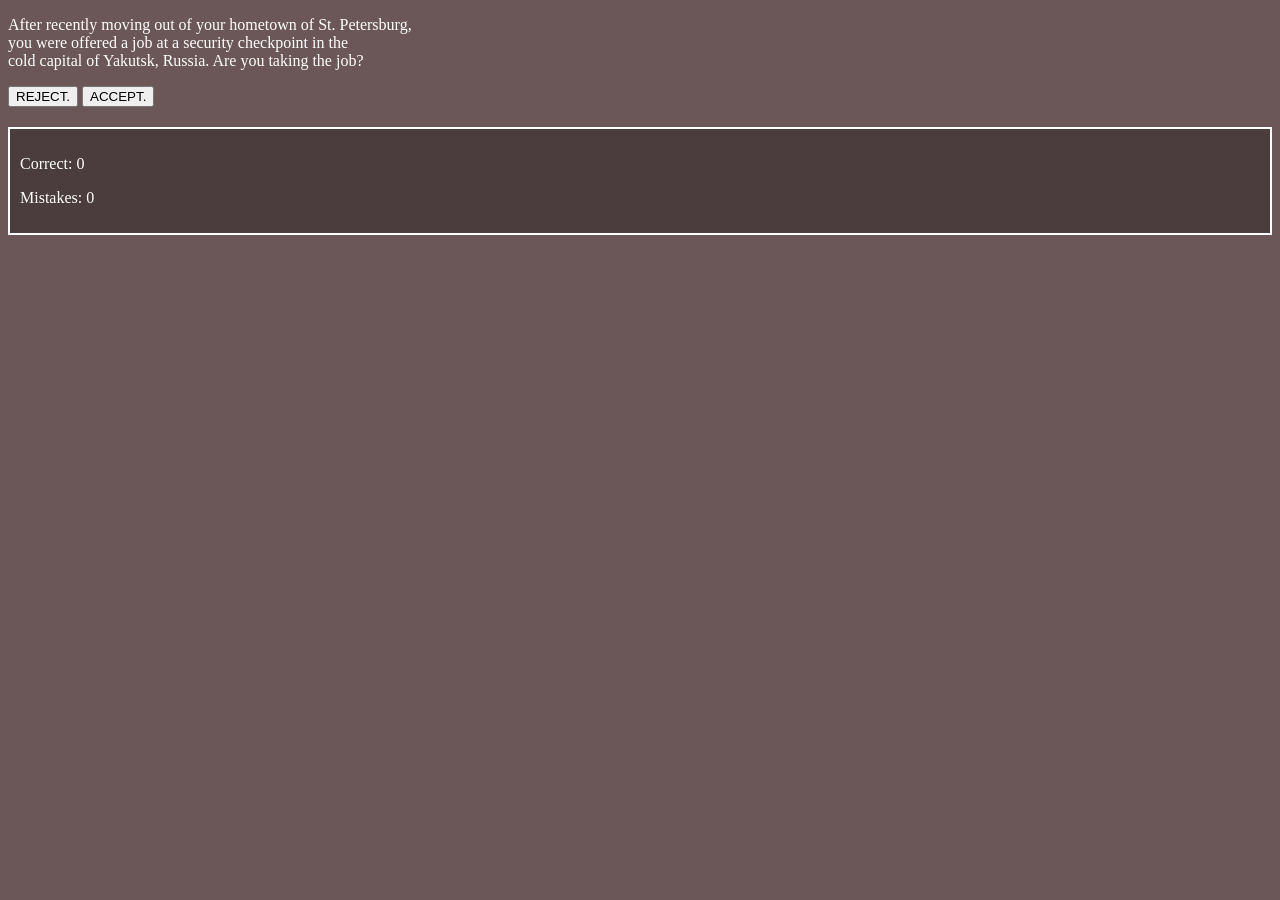
<file: index.html>
<!DOCTYPE html>
<head>
   <title>Checkpoint Fate</title>
   <script src="script.js" defer></script>
   <link rel="stylesheet" href="style.css">
</head>
<body>
   <div class="dialogues">
       <p id="dialogueBox">After recently moving out of your hometown of St. Petersburg, <br>
       you were offered a job at a security checkpoint in the <br>
       cold capital of Yakutsk, Russia. Are you taking the job?</p>
       <p id="names"></p>
   </div>
  
   <div class="container">
       <button id="Reject">REJECT.</button>
       <button id="Accept" onclick="acceptPerson()">ACCEPT.</button>
       <button id="beginStory" onclick="startGame()">Begin.</button>
   </div>
   
   <div class="errteh">
       <p id="timerDisplay" style="display:none;">Time: <span id="timerValue">0</span>s</p>
   </div>

   <div class="gameContainer" style="display:none;">
       <div class="infoSection">
           <h3>Database Information (REAL)</h3>
           <div id="realInfoBox" class="infoBox">
               <p><strong>Name:</strong> <span id="realName"></span></p>
               <p><strong>Age:</strong> <span id="realAge"></span></p>
               <p><strong>SSN:</strong> <span id="realSSN"></span></p>
               <p><strong>Address:</strong> <span id="realAddress"></span></p>
           </div>
       </div>
       
       <div class="personDocuments">
           <h3>Person's Claims</h3>
           <div id="claimsBox" class="claimsBox"></div>
       </div>
       
       <div id="decisionButtons" style="margin-top: 20px;">
           <button id="AcceptGame" onclick="makeDecision(true)">ACCEPT</button>
           <button id="RejectGame" onclick="makeDecision(false)">REJECT</button>
           <button id="gongSound" onclick="funnySound()">gong it</button> 
           <button id="pipeSound" onclick="funnySound2()">metal pipe</button>
       </div>
   </div>

   <div class="statsStuff">
       <p id="correctCounter">Correct: 0</p>
       <p id="mistakesCounter">Mistakes: 0</p>
   </div>

   <audio id="gameMusic">
        <source src="gameMusic.mp3" type="audio/mpeg">
   </audio>
   <audio id="soundEffect">
        <source src="gong.mp3" type="audio/mpeg">
   </audio>
   <audio id="soundEffect2">
        <source src="metalpipe.mp3" type="audio/mpeg">
   </audio>
</body>
</html>
</file>
<file: style.css>
#dialogues {
   border-width: 5px;
   border-color: black;
}


#container {
   border: 2px;
   border-color: red;
   padding: 20px;
   margin: 10px;
}


body {
   background-color: rgb(107, 87, 87);
   color: white;
}

.gameContainer {
   display: flex;
   gap: 30px;
   margin-top: 20px;
   background-color: rgba(0, 0, 0, 0.3);
   padding: 20px;
   border: 2px solid white;
}

.infoSection {
   flex: 1;
   padding: 15px;
   border: 2px solid green;
   background-color: rgba(0, 100, 0, 0.2);
}

.infoBox {
   background-color: rgba(0, 0, 0, 0.5);
   padding: 10px;
   border: 1px solid green;
}

.personDocuments {
   flex: 1;
   padding: 15px;
   border: 2px solid yellow;
   background-color: rgba(100, 100, 0, 0.2);
}

.claimsBox {
   display: flex;
   flex-direction: column;
   gap: 10px;
}

.claimItem {
   background-color: rgba(0, 0, 0, 0.5);
   padding: 10px;
   border: 1px solid yellow;
}

.statsStuff {
   margin-top: 20px;
   padding: 10px;
   border: 2px solid white;
   background-color: rgba(0, 0, 0, 0.3);
}
</file>
